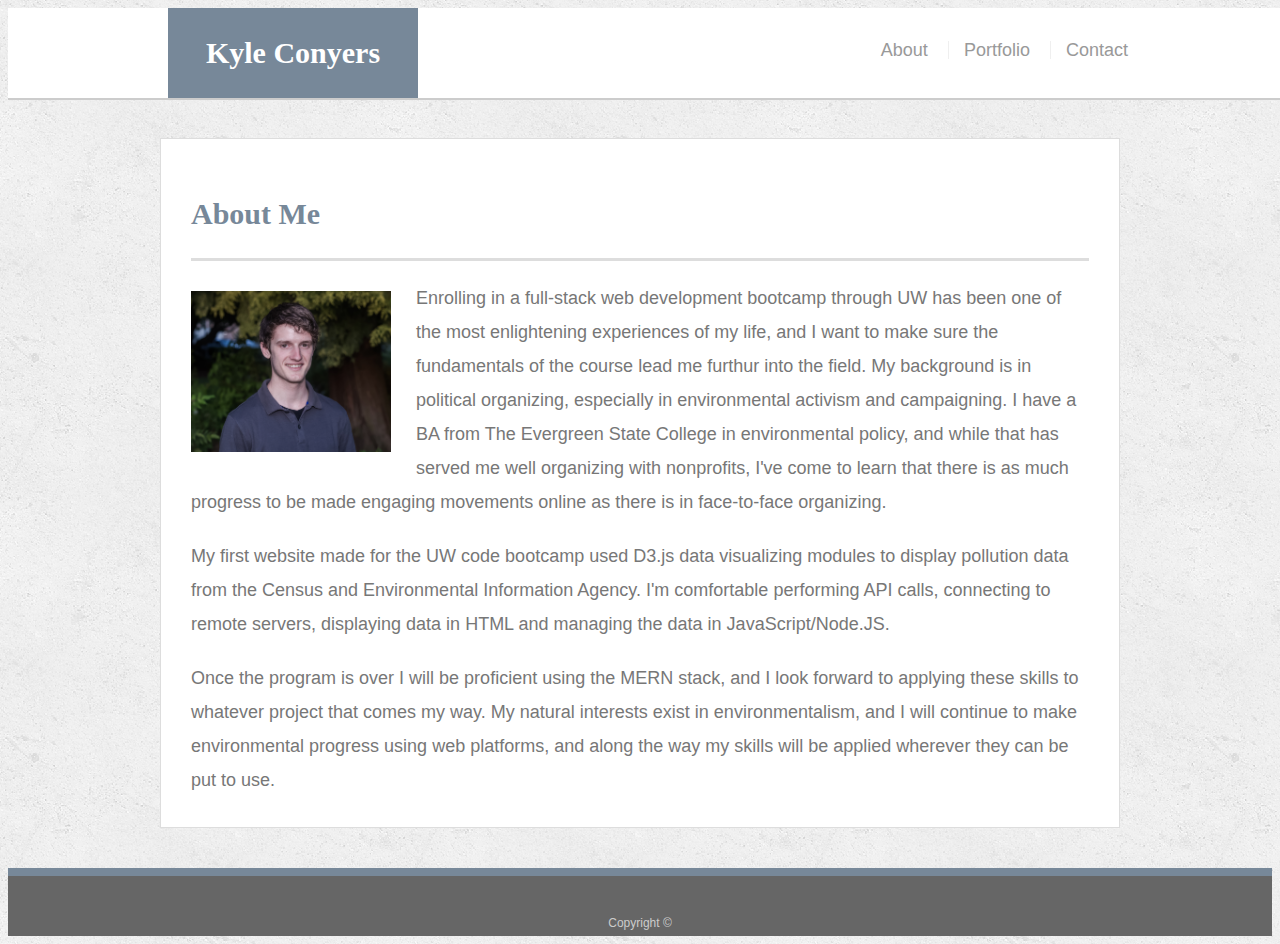
<file: index.html>
<!doctype html>
<html lang="en-us">

<head>
  <meta charset="UTF-8">
  <title>About | Your Name</title>
  <link rel="stylesheet" type="text/css" href="assets/css/style.css">
</head>

<body>

  <header id="masthead">
    <div class="container">
      <a href="index.html" id="logo">Kyle Conyers</a>
      <nav>
        <a href="index.html">About</a>
        <a href="portfolio.html">Portfolio</a>
        <a href="contact.html">Contact</a>
      </nav>
    </div>
  </header>

  <div id="main-container" class="container">
    <section class="main-section">
      <h1>About Me</h1>

      <img src="assets/images/kylepic.jpg" class="auth-image" alt="Your Name">

      <p>Enrolling in a full-stack web development bootcamp through UW has been one of the most enlightening experiences of my life, and I want to make sure the fundamentals of the course lead me furthur into the field.
        My background is in political organizing, especially in environmental activism and campaigning. I have a BA from The Evergreen State College in environmental policy, and while that has served me well organizing with nonprofits, I've come to learn that there is as much progress to be made engaging movements online as there is in face-to-face organizing.
      </p>

      <p>My first website made for the UW code bootcamp used D3.js data visualizing modules to display pollution data from the Census and Environmental Information Agency. I'm comfortable performing API calls, connecting to remote servers, displaying data in HTML and managing the data in JavaScript/Node.JS.</p>

      <p>Once the program is over I will be proficient using the MERN stack, and I look forward to applying these skills to whatever project that comes my way. My natural interests exist in environmentalism, and I will continue to make environmental progress using web platforms, and along the way my skills will be applied wherever they can be put to use.</p>

    </section>

  </div>

  <footer>
    <div class="container">
      Copyright &copy; 
    </div>
  </footer>
</body>

</html>
</file>
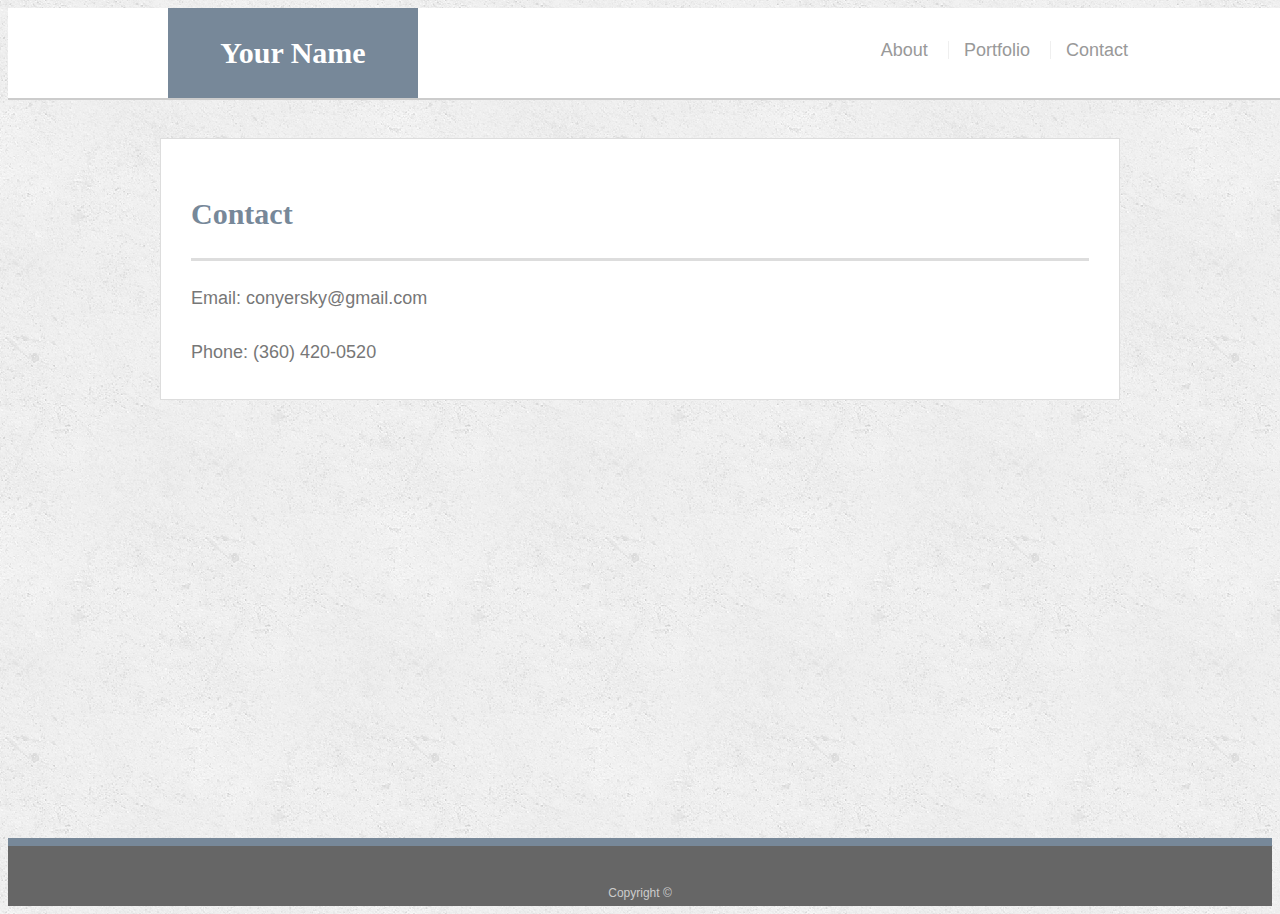
<file: contact.html>
<!doctype html>
<html lang="en-us">

<head>
  <meta charset="UTF-8">
  <title>Contact | Your Name</title>
  <link rel="stylesheet" type="text/css" href="assets/css/style.css">
</head>

<body>

  <header id="masthead">
    <div class="container">
      <a href="index.html" id="logo">Your Name</a>
      <nav>
        <a href="index.html">About</a>
        <a href="portfolio.html">Portfolio</a>
        <a href="contact.html">Contact</a>
      </nav>
    </div>
  </header>

  <div id="main-container" class="container">
    <section class="main-section">
      <h1>Contact</h1>
      
  
  
        <p>Email: conyersky@gmail.com</p>
  
        <p>Phone: (360) 420-0520</p>

      

      <!-- <form id="contact-form">
        <ul>
          <li>
            <label for="name">Name</label>
            <input type="text" id="name" name="name" placeholder="John Smith" required="required">
          </li>
          <li>
            <label for="email">Email</label>
            <input type="email" id="email" name="email" placeholder="example@gmail.com" required="required">
          </li>
          <li>
            <label for="message">Message</label>
            <textarea id="message" name="message" required="required"></textarea>
          </li>
        </ul>
        <input type="submit">
      </form> -->

    </section>

  </div>

  <footer>
    <div class="container">
      Copyright &copy; 
    </div>
  </footer>
</body>

</html>
</file>
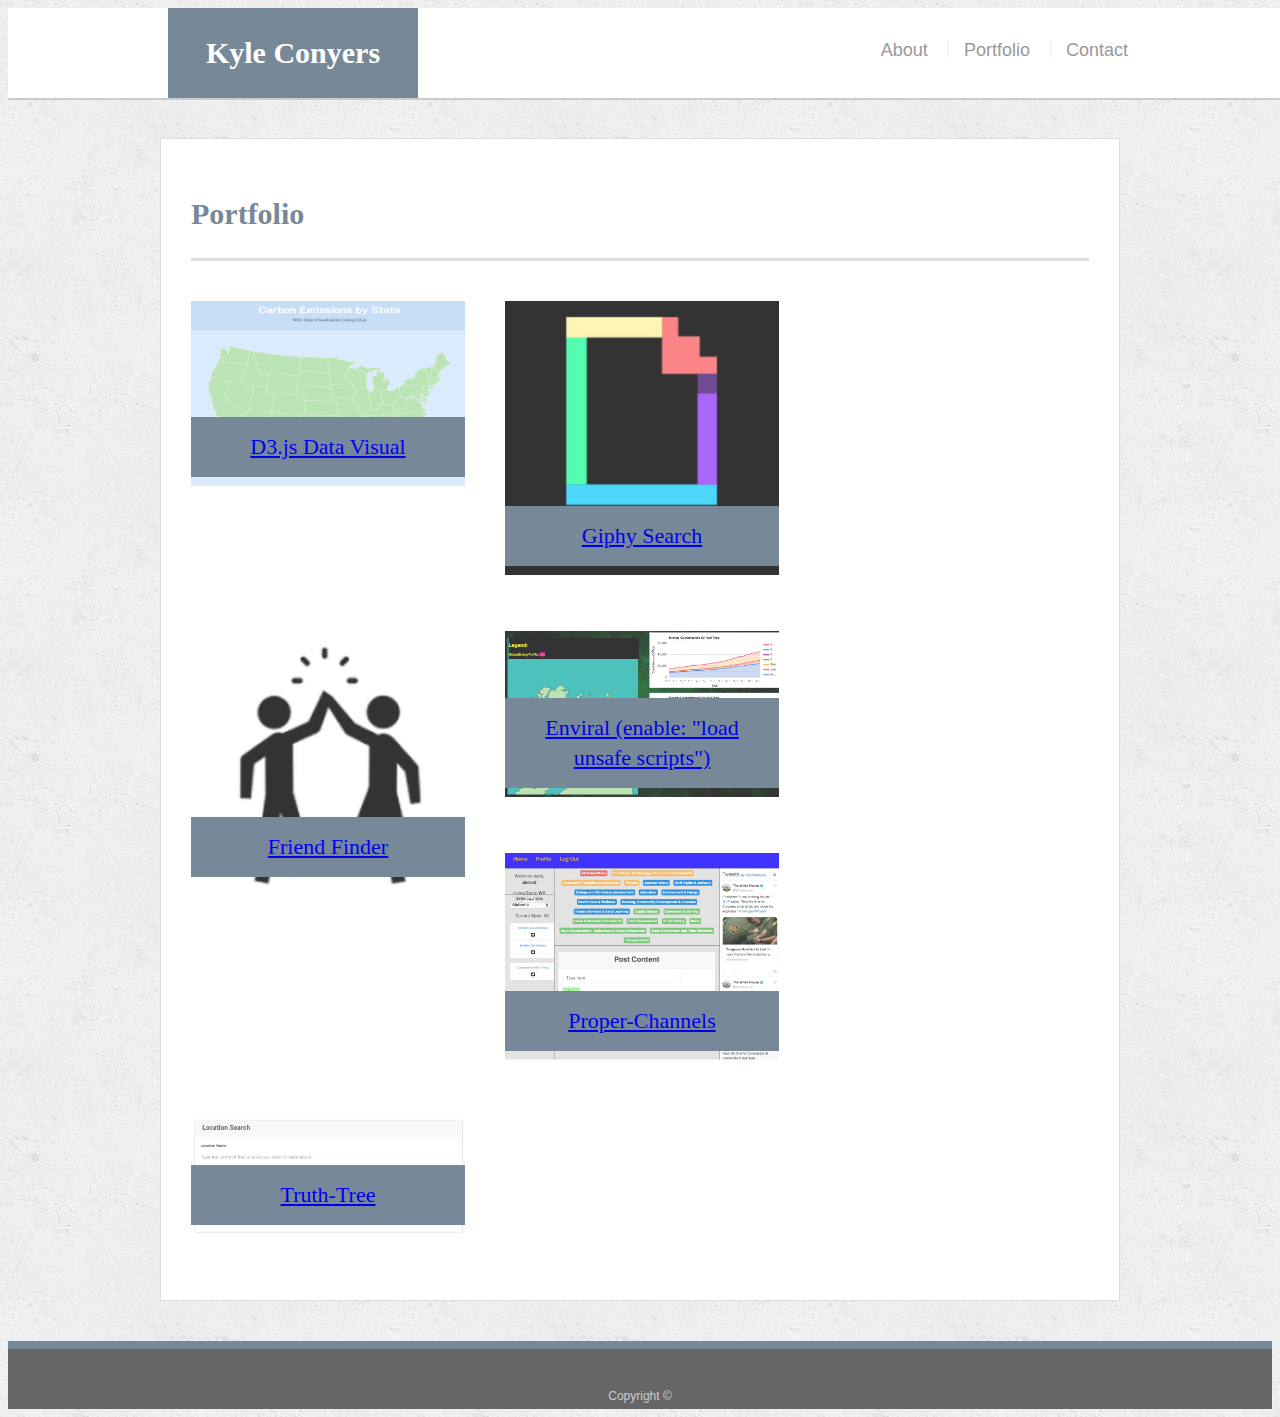
<file: portfolio.html>
<!doctype html>
<html lang="en-us">

<head>
  <meta charset="UTF-8">
  <title>Portfolio | Kyle Conyers</title>
  <link rel="stylesheet" type="text/css" href="assets/css/style.css">
</head>

<body>

  <header id="masthead">
    <div class="container">
      <a href="index.html" id="logo">Kyle Conyers</a>
      <nav>
        <a href="index.html">About</a>
        <a href="portfolio.html">Portfolio</a>
        <a href="contact.html">Contact</a>
      </nav>
    </div>
  </header>

  <div id="main-container" class="container">
    <section class="main-section">
      <h1>Portfolio</h1>

      <div class="work">
        <img src="assets/images/projectPic.png" alt="Word Guess">
        
        <h3><a href="https://kyleconyers.github.io/firstProject/">D3.js Data Visual</a></h3>
      
      </div>
      <div class="work">
        <img src="assets/images/giphy.png" alt="Word Guess">
        
        <h3><a href="https://kyleconyers.github.io/giphySearchHomework/">Giphy Search</a></h3>
      
      </div>

      <div class="work">
        <img src="assets/images/friends.png" alt="Word Guess">
        
        <h3><a href="https://friendfindertwo.herokuapp.com/survey.html">Friend Finder</a></h3>
      
      </div>

      <div class="work">
        <img src="assets/images/enviralg.png" alt="Word Guess">
        
        <h3><a href="https://whispering-everglades-82196.herokuapp.com/index.html">Enviral (enable: "load unsafe scripts")</a></h3>
      
      </div>

      <div class="work">
        <img src="assets/images/properChannels.png" alt="Word Guess">
        
        <h3><a href="https://proper-channels.herokuapp.com/">Proper-Channels</a></h3>
      
      </div>
      
      <div class="work">
        <img src="assets/images/truthTree.png" alt="Word Guess">
        
        <h3><a href="https://peaceful-cliffs-69375.herokuapp.com/">Truth-Tree</a></h3>
      
      </div>

    </section>

  </div>

  <footer>
    <div class="container">
      Copyright &copy; 
    </div>
  </footer>
</body>

</html>
</file>
<file: assets/css/style.css>
body {
  font-family: Arial, "Helvetica Neue", Helvetica, sans-serif;
  font-size: 18px;
  line-height: 34px;
  color: #777;
  background: url("../images/concrete_seamless.png");
}

* {
  box-sizing: border-box;
}

/* general */

.container {
  width: 100%;
  max-width: 960px;
  margin: 0 auto;
  clear: both;
}

h1,
h2,
h3,
p {
  margin-bottom: 20px;
}

p:last-child {
  margin-bottom: 0;
}

h1,
h2,
h3 {
  font-family: Georgia, Times, "Times New Roman", serif;
  font-weight: 700;
  color: #778899;
}

h1 {
  padding-bottom: 20px;
  font-size: 30px;
  line-height: 49px;
  border-bottom: 3px solid #ddd;
}

h2,
h3 {
  font-size: 22px;
}

/* header */

#masthead {
  position: fixed;
  z-index: 99;
  width: 100%;
  margin: 0 0 30px;
  overflow: auto;
  color: #fff;
  background: #fff;
  border-bottom: 2px solid #ccc;
}

#logo {
  float: left;
  width: 250px;
  height: 90px;
  font-family: Georgia, Times, "Times New Roman", serif;
  font-size: 30px;
  font-weight: 700;
  line-height: 90px;
  color: #fff;
  text-align: center;
  text-decoration: none;
  background: #778899;
}

nav {
  float: right;
  margin-top: 25px;
}

nav a {
  display: inline-block;
  padding-left: 15px;
  margin-left: 15px;
  line-height: 18px;
  color: #999;
  text-decoration: none;
  border-left: 1px solid #efefef;
}

nav a:first-child {
  border-left: 0 none;
}

/* footer */

footer {
  padding: 30px 0;
  clear: both;
  font-size: 12px;
  color: #fff;
  color: #ccc;
  text-align: center;
  background: #666;
  border-top: 8px solid #778899;
  height: 50px;
}

h3, h2 {
  padding-bottom: 20px;
  margin-bottom: 15px;
  line-height: 22px;
  border-bottom: 2px solid #eee;
}

/* main */

#main-container {
  padding-top: 130px;
  min-height: calc(100vh - 70px);
}

.main-section {
  float: left;
  width: 100%;
  max-width: 960px;
  padding: 30px;
  margin: 0 0 40px;
  background: #fff;
  border: 1px solid #ddd;
}

/* portfolio page */

.work {
  position: relative;
  float: left;
  width: 274px;
  margin: 20px 0 25px;
  overflow: auto;
}

.work:nth-child(even) {
  margin-right: 40px;
}

.work img {
  width: 100%;
  border: 0 none;
  opacity: 0.8;
}

.work h3 {
  position: absolute;
  bottom: 20px;
  width: 100%;
  padding: 15px;
  margin-bottom: 0;
  font-weight: 300;
  line-height: 30px;
  color: #fff;
  text-align: center;
  background: #778899;
  border-bottom: 0;
}

.auth-image {
  float: left;
  width: 200px;
  height: auto;
  margin-top: 10px;
  margin-right: 25px;
}

/* contact page */

#contact-form ul {
  margin-bottom: 20px;
}

#contact-form li {
  margin-bottom: 10px;
}

label,
input[type=text],
input[type=email],
textarea {
  display: block;
  width: 100%;
}

input[type=text],
input[type=email],
textarea {
  height: 35px;
  padding: 0 10px;
  font-size: 14px;
  border: 1px solid #ddd;
}

textarea {
  height: 200px;
}

input[type=submit] {
  padding: 10px 30px;
  font-size: 18px;
  color: #fff;
  cursor: pointer;
  background: #778899;
  border: 0 none;
}
</file>
